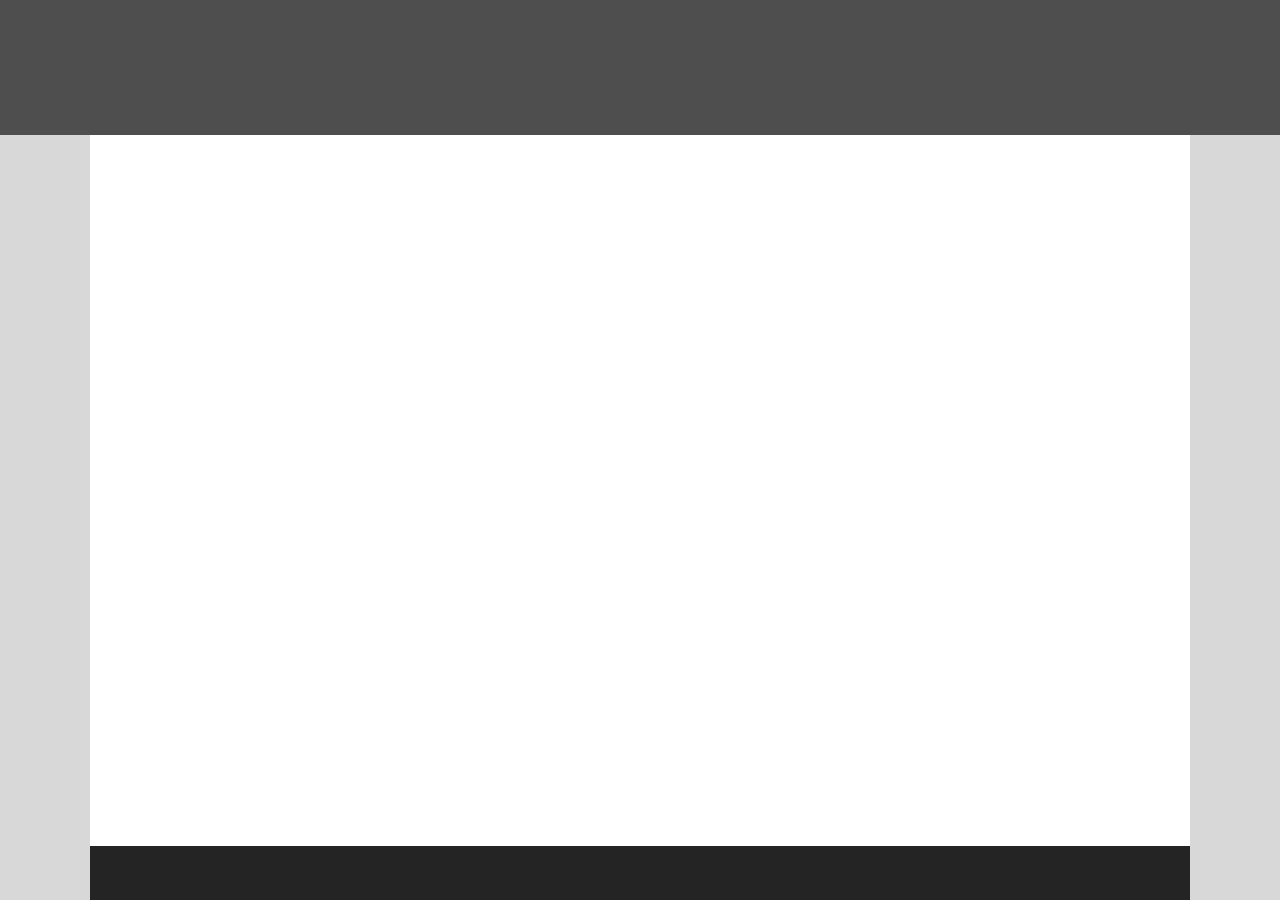
<file: drill-1/index.html>
<!DOCTYPE html>
<html lang="en">
<head>
    <meta charset="UTF-8">
    <meta http-equiv="X-UA-Compatible" content="IE=edge">
    <meta name="viewport" content="width=device-width, initial-scale=1.0">
    <link rel="stylesheet" href="index.css">
    <title>First Image Drill</title>
</head>
<body>
    <header>

    </header>
        
    <div>

    </div>

    <div2>

    </div2>

    <footer>

    </footer>
</body>
</html>
</file>
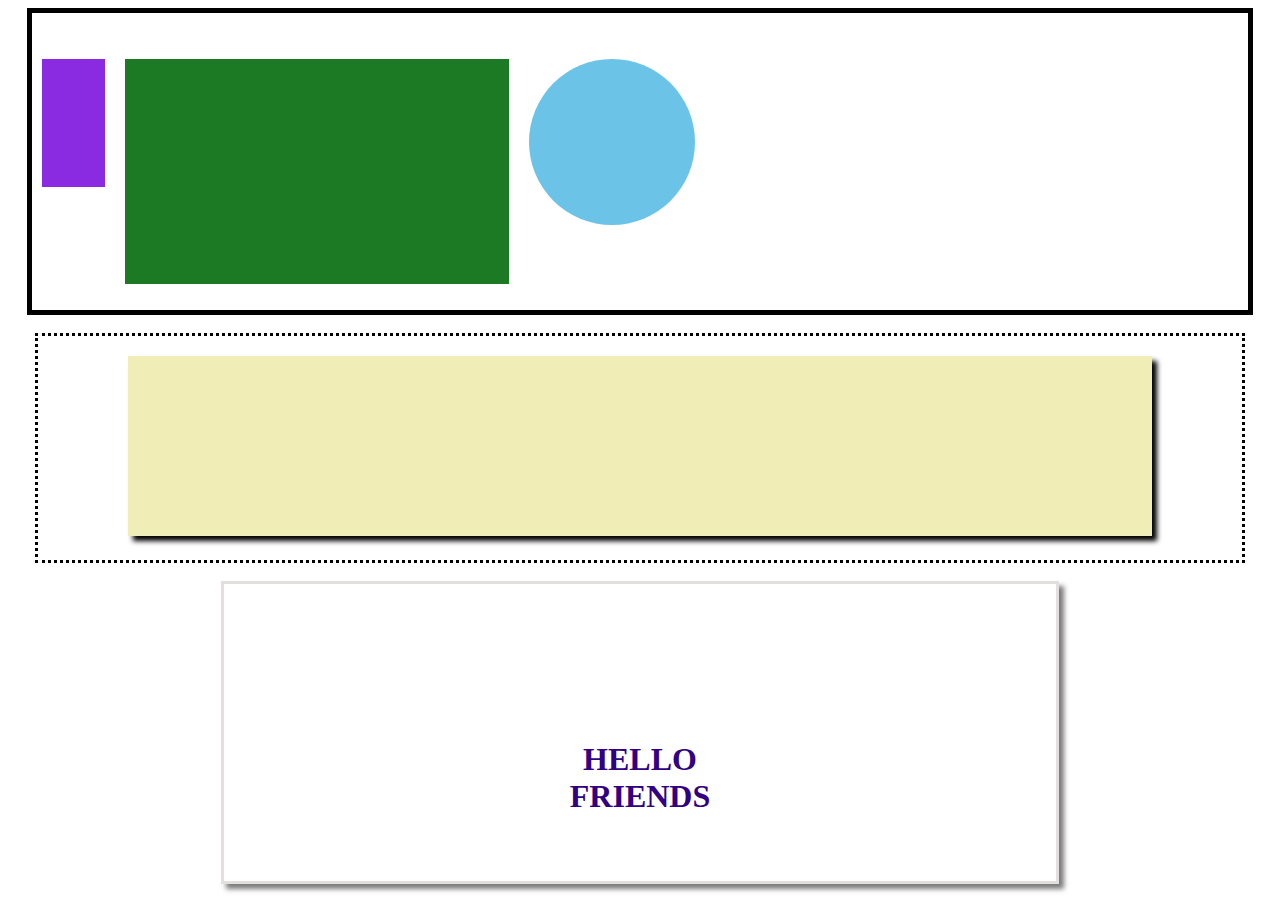
<file: drill-2/index.html>
<!DOCTYPE html>
<html lang="en">
<head>
    <meta charset="UTF-8">
    <meta http-equiv="X-UA-Compatible" content="IE=edge">
    <meta name="viewport" content="width=device-width, initial-scale=1.0">
    <link rel="stylesheet" href="index.css">
    <title>Second Image Drill</title>
</head>
<body>
    <div1>
        <br>
        <br>
        <div class="box1"></div>
        <div class="box2"></div>
        <circle></circle>
    </div1>

    <br>
    <br>

    <div2>
        <divIn>

        </divIn>
    </div2>
    
    <br>
    <br>

    <div3>
        <br>
        <br>
        <br>
        <br>
        <br>
        <h1>HELLO<br>FRIENDS</h1>
    </div3>
</body>
</html>
</file>
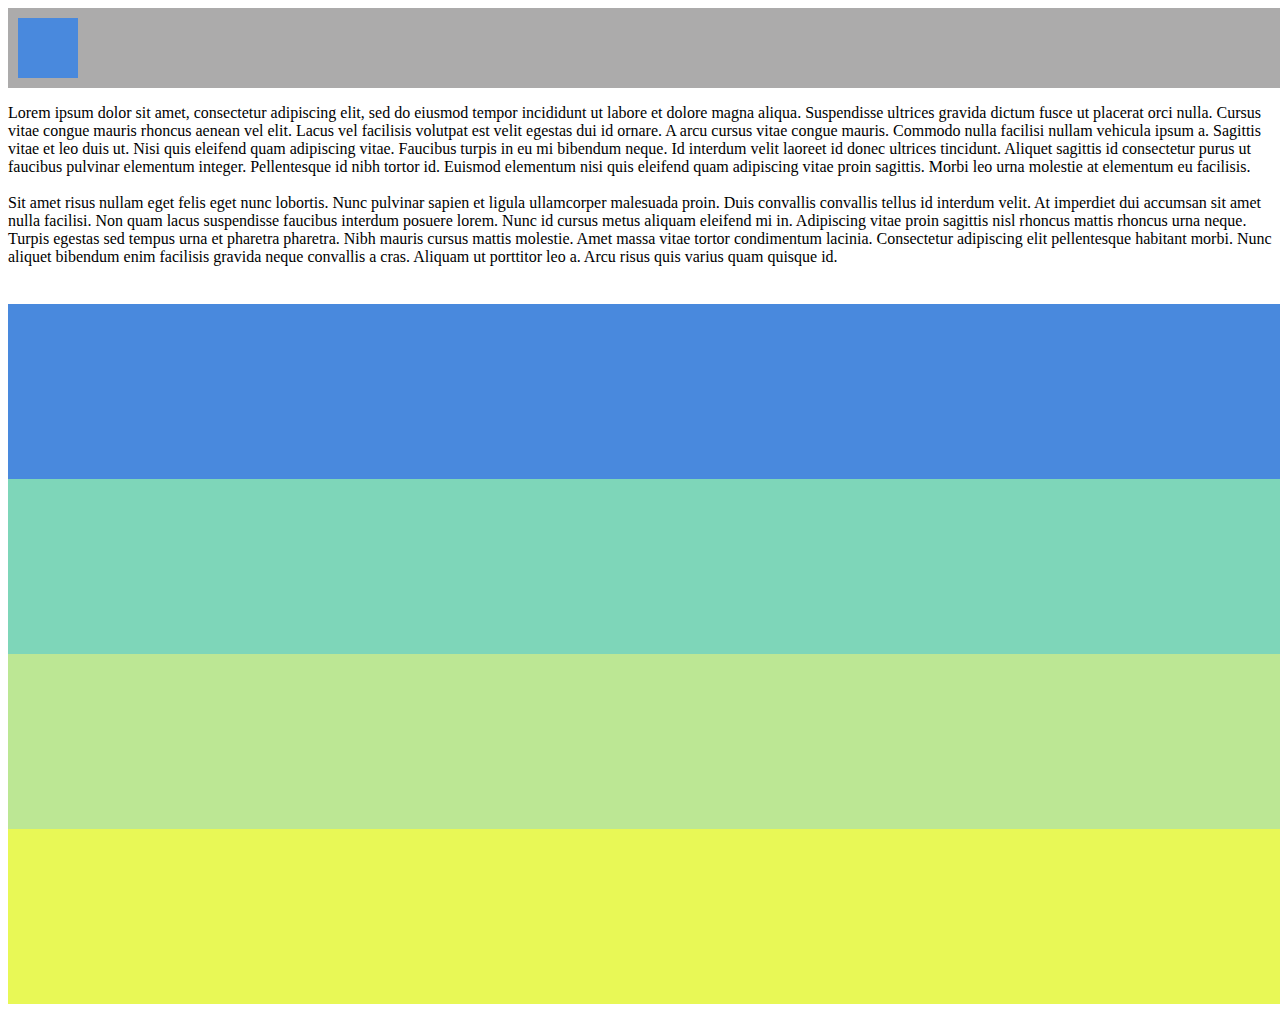
<file: drill-3/index.html>
<!DOCTYPE html>
<html lang="en">
<head>
    <meta charset="UTF-8">
    <meta http-equiv="X-UA-Compatible" content="IE=edge">
    <meta name="viewport" content="width=device-width, initial-scale=1.0">
    <link rel="stylesheet" href="index.css">
    <title>Third Image Drill</title>
    <!-- be sure to look at the example gif as well -->
</head>
<body>
    <div class="one">
        <div class="box"></div>
    </div>
    <div class="two">
        <p>
            Lorem ipsum dolor sit amet, consectetur adipiscing elit, sed do eiusmod tempor incididunt ut labore et dolore magna aliqua. Suspendisse ultrices gravida dictum fusce ut placerat orci nulla. Cursus vitae congue mauris rhoncus aenean vel elit. Lacus vel facilisis volutpat est velit egestas dui id ornare. A arcu cursus vitae congue mauris. Commodo nulla facilisi nullam vehicula ipsum a. Sagittis vitae et leo duis ut. Nisi quis eleifend quam adipiscing vitae. Faucibus turpis in eu mi bibendum neque. Id interdum velit laoreet id donec ultrices tincidunt. Aliquet sagittis id consectetur purus ut faucibus pulvinar elementum integer. Pellentesque id nibh tortor id. Euismod elementum nisi quis eleifend quam adipiscing vitae proin sagittis. Morbi leo urna molestie at elementum eu facilisis.<br>

            <br>Sit amet risus nullam eget felis eget nunc lobortis. Nunc pulvinar sapien et ligula ullamcorper malesuada proin. Duis convallis convallis tellus id interdum velit. At imperdiet dui accumsan sit amet nulla facilisi. Non quam lacus suspendisse faucibus interdum posuere lorem. Nunc id cursus metus aliquam eleifend mi in. Adipiscing vitae proin sagittis nisl rhoncus mattis rhoncus urna neque. Turpis egestas sed tempus urna et pharetra pharetra. Nibh mauris cursus mattis molestie. Amet massa vitae tortor condimentum lacinia. Consectetur adipiscing elit pellentesque habitant morbi. Nunc aliquet bibendum enim facilisis gravida neque convallis a cras. Aliquam ut porttitor leo a. Arcu risus quis varius quam quisque id.
        </p>
    </div>
    <div class="three"></div>
    <div class="four"></div>
    <div class="five"></div>
    <div class="six"></div>
</body>
</html>
</file>
<file: drill-1/index.css>
#container {
    position: relative;
}

header {
    z-index: 3;
    position: absolute;
    top: 0;
    left: 0;
    width: 100vw;
    height: 15vh;
    background-color: rgb(78, 78, 78);
}

div {
    z-index: 1;
    position: absolute;
    width: 7vw;
    height: 100vh;
    background-color: rgb(216, 216, 216);
    top: 0;
    left: 0;
}

div2 {  
    z-index: 1;
    position: absolute;
    width: 7vw;
    height: 100vh;
    background-color: rgb(216, 216, 216);
    top: 0;
    right: 0;
}

footer {
    z-index: 0;
    position: absolute;
    width: 100vw;
    height: 6vh;
    bottom: 0;
    background-color: rgb(36, 36, 36);
}
</file>
<file: drill-2/index.css>
/* #container {
    position: relative;
} */

body {
    text-align: center;
    align-content: center;
}

div1 {
    /* position: absolute; */
    /* position: relative; */
    display: inline-block;
    width: 95vw;
    height: 33vh;
    background-color: rgb(255, 255, 255);
    border-style: solid;
    border-color: black;
    border-width: thick;
}

div2 {
    /* position: absolute; */
    /* position: relative; */
    display: inline-block;
    width: 91vw;
    padding: 20px;
    border-style: dotted;
}

div3 {
    /* position: absolute; */
    display: inline-block;
    align-content: center;
    width: 65vw;
    height: 33vh;
    left: 50%;
    background-color: #FFFFFF;
    border-style: solid;
    border-color: rgb(228, 223, 223);
    box-shadow: 5px 5px 5px rgb(124, 123, 123)
}

divIn {
    display: inline-block;
    width: 80vw;
    height: 20vh;
    background-color: rgb(241, 237, 182);
    box-shadow: 5px 5px 5px rgb(0, 0, 0);
}

h1 {
    text-align: center;
    align-content: center;
    color: rgb(50, 0, 130);
    font-family: time;
}

.box1 {
    display: inline-block;
    width: 7vh;
    height: 10vw;
    background-color: blueviolet;
    float: left;
    margin: 10px;
}

.box2 {
    display: inline-block;
    width: 30vw;
    height: 25vh;
    background-color: rgb(27, 122, 35);
    float: left;
    margin: 10px;
}

circle {
    display: inline-block;
    /* text-align: center;
    align-content: center; */
    width: 13vw;
    height: 13vw;
    border-radius: 50%;
    background-color: rgb(107, 196, 231);
    float: left;
    margin: 10px;
}
</file>
<file: drill-3/index.css>
/* #container {
    position: relative;
} */

.one {
    /* display: inline-block; */
    width: 100vw;
    height: 80px;
    background-color: rgb(172, 171, 171);
}

.two {
    /* display: inline-block; */
    width: 100vw;
    height: 200px;
    background-color: rgb(255, 255, 255);
}

.three {
    /* display: inline-block; */
    width: 100vw;
    height: 175px;
    background-color: rgb(73, 137, 221);
}

.four {
    width: 100vw;
    height: 175px;
    background-color: rgb(126, 214, 185);
}

.five {
    width: 100vw;
    height: 175px;
    background-color: rgb(188, 231, 148);
}

.six {
    width: 100vw;
    height: 175px;
    background-color: rgb(232, 248, 86);
}

.box {
    width: 60px;
    height: 60px;
    background-color: rgb(73, 137, 221);
    float: left;
    margin-top: 10px;
    margin-left: 10px;
}
</file>
